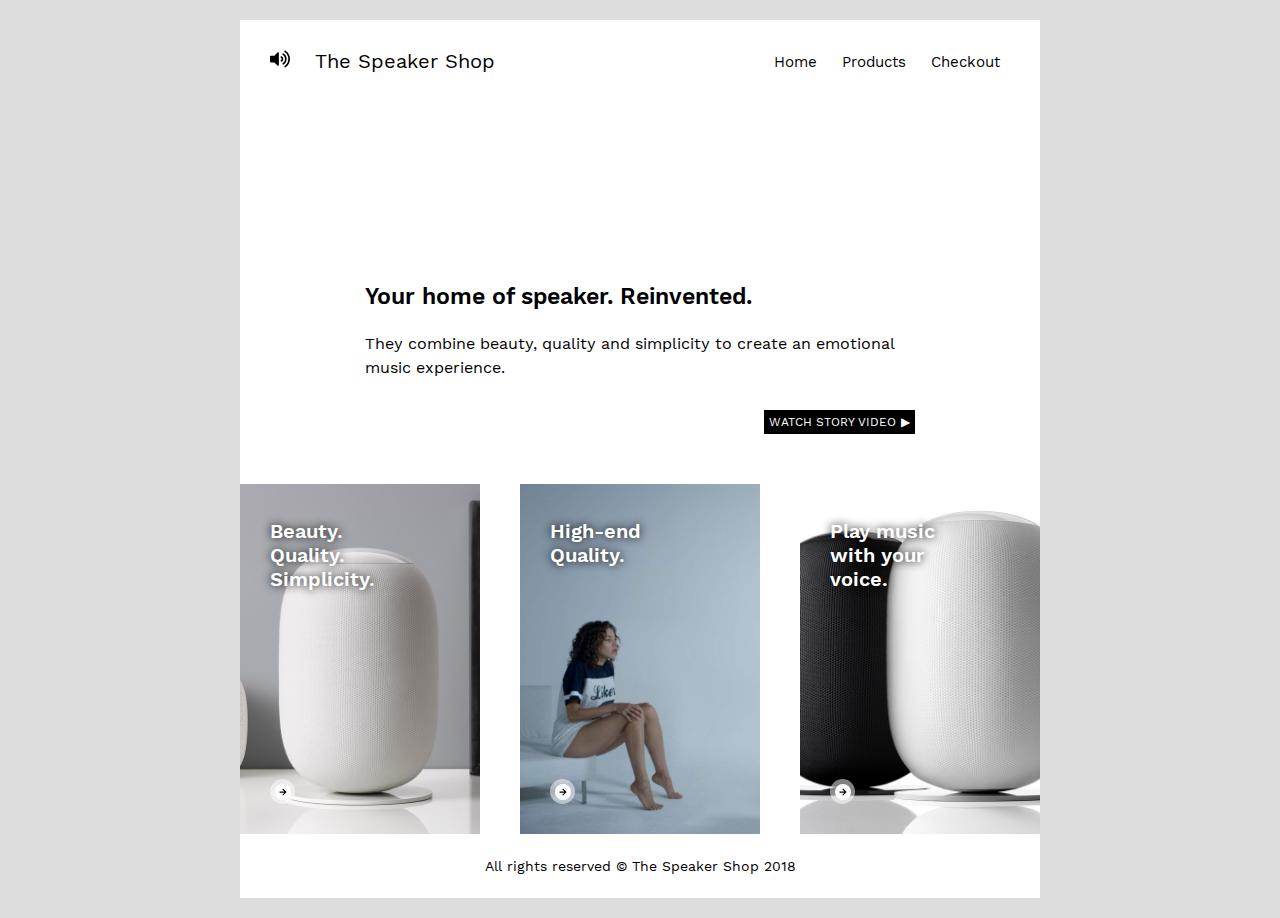
<file: index.html>
<!DOCTYPE html>
<html lang="en">

<head>
    <meta charset="UTF-8">
    <meta name="viewport" content="width=device-width, initial-scale=1.0">
    <meta http-equiv="X-UA-Compatible" content="ie=edge">
    <title>The Speaker Shop</title>
    <link rel="stylesheet" href="assets/style/style.css" />
</head>

<body>
    <div id="page">
        <header class="mainHeader clearfix">
            <div class="logo">
                <img src="assets/images/volume-up-solid.svg" alt="The Speaker Shop" />
                <h1 class="mainTitle">The Speaker Shop</h1>
            </div>
            <nav class="mainNavigation">
                <ul class="menu">
                    <li class="menuItem"><a href="index.html">Home</a></li>
                    <li class="menuItem"><a href="products.html">Products</a></li>
                    <li class="menuItem"><a href="checkout.html">Checkout</a></li>
                </ul>
            </nav>
        </header>
        <main>
            <article class="intro clearfix">
                <h2>Your home of speaker. Reinvented.</h2>
                <p>They combine beauty, quality and simplicity to create an emotional music experience.</p>
                <a class="videoButton button" href="#">Watch story video</a>
            </article>
            <article class="products clearfix">
                <section class="productBox productOne">
                    <h2>
                        Beauty.<br />
                        Quality. <br />
                        Simplicity.
                    </h2>
                    <a class="moreOuter" href="product-one.html">
                        <span class="moreInner">
                            &nbsp;
                        </span>
                    </a>
                </section>
                <section class="productBox productTwo">
                    <h2>
                        High-end<br />
                        Quality.
                    </h2>
                    <a class="moreOuter" href="product-two.html">
                        <span class="moreInner">
                            &nbsp;
                        </span>
                    </a>
                </section>
                <section class="productBox productThree">
                    <h2>
                        Play music<br />
                        with your <br />
                        voice.
                    </h2>
                    <a class="moreOuter" href="product-three.html">
                        <span class="moreInner">
                            &nbsp;
                        </span>
                    </a>
                </section>
            </article>
        </main>
        <footer>
            <p class="copy">
                All rights reserved &copy; The Speaker Shop 2018</p>
        </footer>

    </div> <!-- #page -->

</body>

</html>
</file>
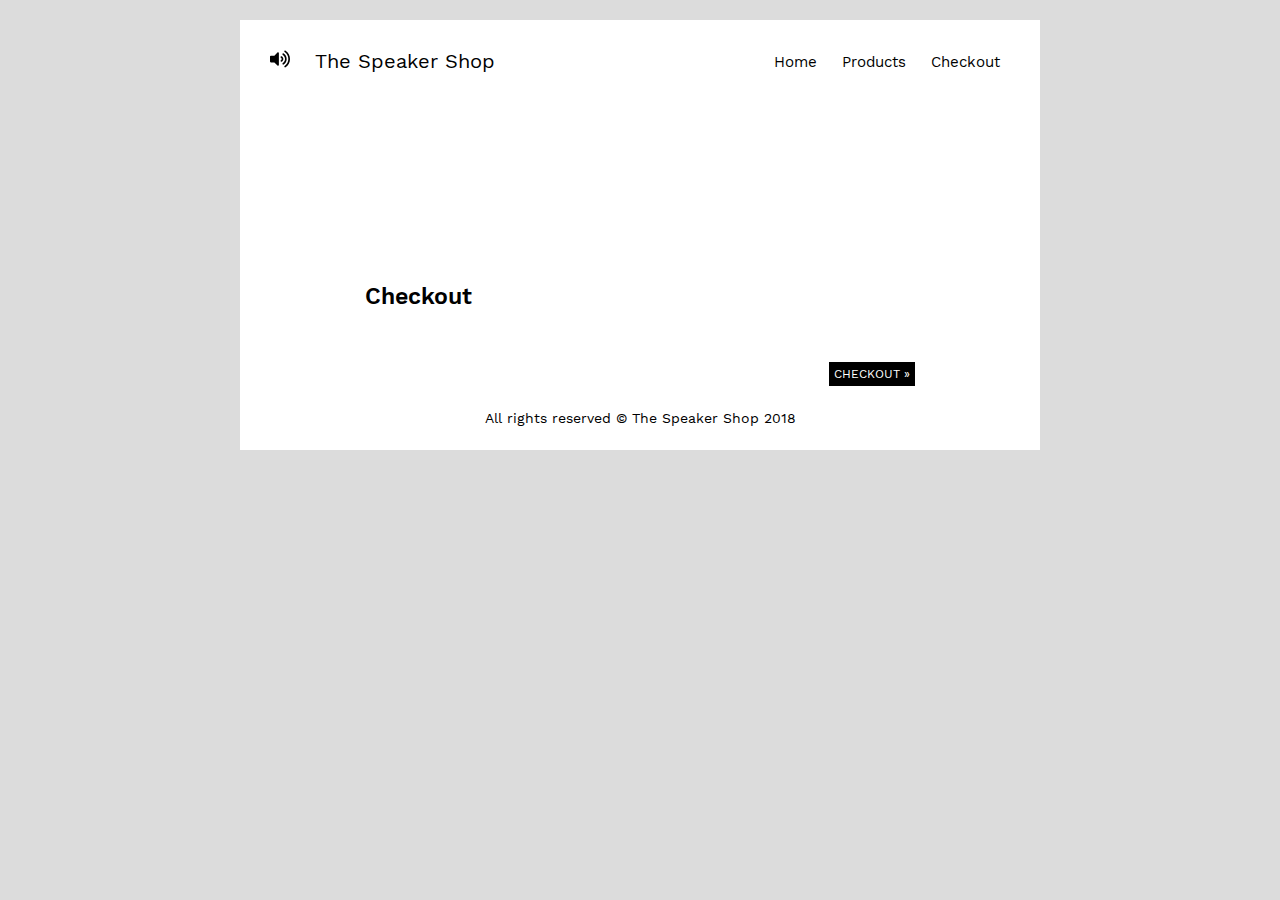
<file: checkout.html>
<!DOCTYPE html>
<html lang="en">

<head>
    <meta charset="UTF-8">
    <meta name="viewport" content="width=device-width, initial-scale=1.0">
    <meta http-equiv="X-UA-Compatible" content="ie=edge">
    <title>The Speaker Shop</title>
    <link rel="stylesheet" href="assets/style/style.css" />
</head>

<body>
    <div id="page">
        <header>
            <div class="logo">
                <img src="assets/images/volume-up-solid.svg" alt="The Speaker Shop" />
                <h1 class="mainTitle">The Speaker Shop</h1>
            </div>
            <nav class="mainNavigation">
                <ul class="menu">
                    <li class="menuItem"><a href="index.html">Home</a></li>
                    <li class="menuItem"><a href="products.html">Products</a></li>
                    <li class="menuItem"><a href="checkout.html">Checkout</a></li>
                </ul>
            </nav>
        </header>
        <main class="clearfix">
            <article class="intro">
                <h2>Checkout</h2>
                <a class="button">Checkout &raquo;</a>
            </article>
        </main>
        <footer>
            <p class="copy">
                All rights reserved &copy; The Speaker Shop 2018</p>
        </footer>

    </div> <!-- #page -->

</body>

</html>
</file>
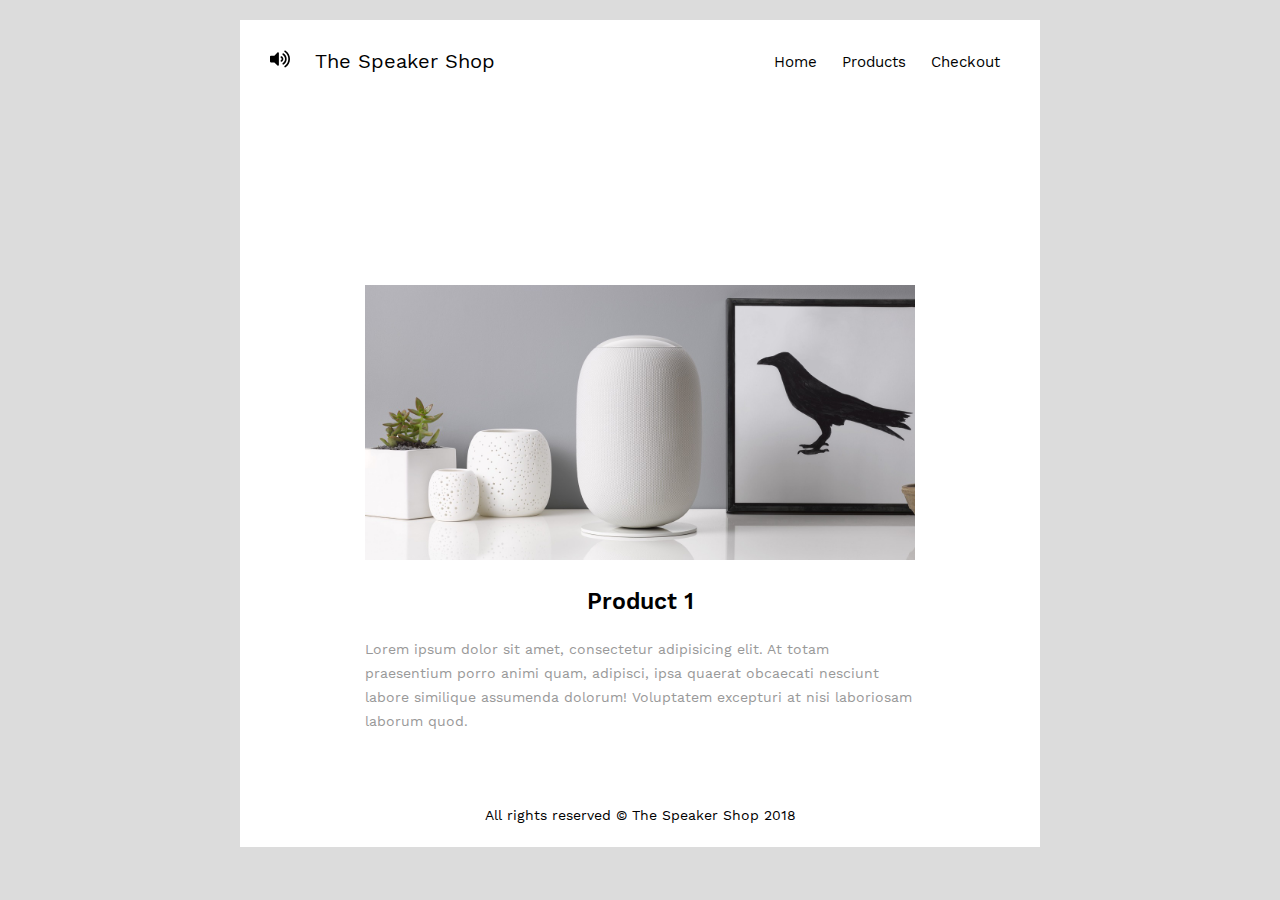
<file: product-one.html>
<!DOCTYPE html>
<html lang="en">

<head>
    <meta charset="UTF-8">
    <meta name="viewport" content="width=device-width, initial-scale=1.0">
    <meta http-equiv="X-UA-Compatible" content="ie=edge">
    <title>The Speaker Shop</title>
    <link rel="stylesheet" href="assets/style/style.css" />
</head>

<body>
    <div id="page">
        <header>
            <div class="logo">
                <img src="assets/images/volume-up-solid.svg" alt="The Speaker Shop" />
                <h1 class="mainTitle">The Speaker Shop</h1>
            </div>
            <nav class="mainNavigation">
                <ul class="menu">
                    <li class="menuItem"><a href="index.html">Home</a></li>
                    <li class="menuItem"><a href="products.html">Products</a></li>
                    <li class="menuItem"><a href="checkout.html">Checkout</a></li>
                </ul>
            </nav>
        </header>
        <main>
            <article class="productSingle">
                <img class="" src="assets/images/white-box.jpg" alt="White Box" />
                <h2 class="productTitle">Product 1</h2>
                <p class="productDescription">Lorem ipsum dolor sit amet, consectetur adipisicing elit. At totam
                    praesentium porro animi quam,
                    adipisci, ipsa quaerat obcaecati nesciunt labore similique assumenda dolorum! Voluptatem excepturi
                    at nisi laboriosam laborum quod.</p>
            </article>
        </main>
        <footer>
            <p class="copy">
                All rights reserved &copy; The Speaker Shop 2018</p>
        </footer>

    </div> <!-- #page -->

</body>

</html>
</file>
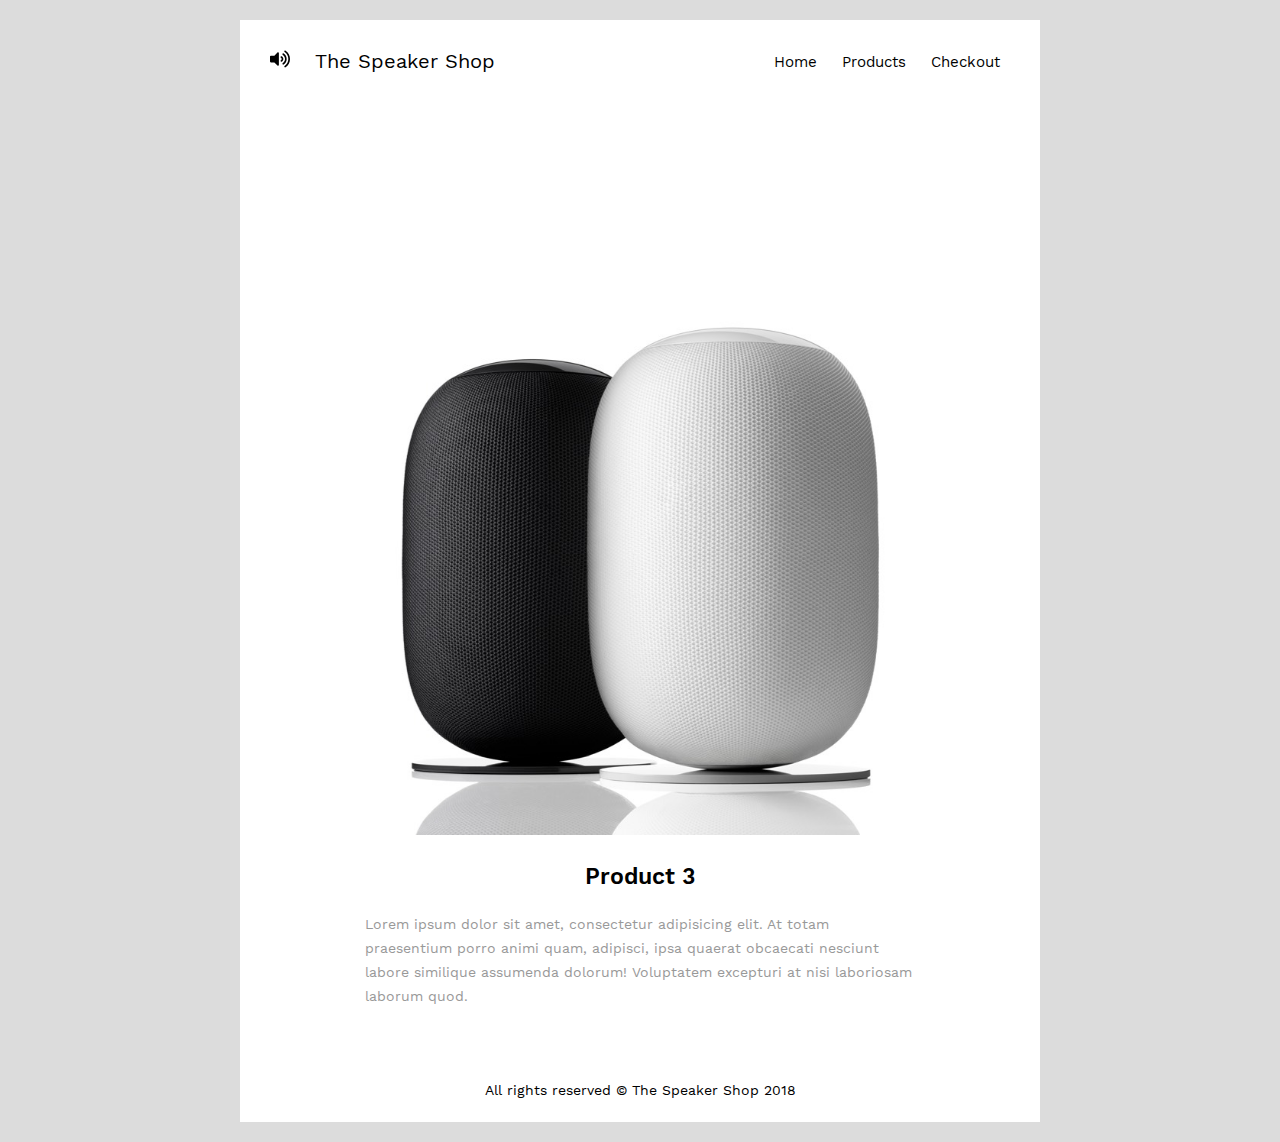
<file: product-three.html>
<!DOCTYPE html>
<html lang="en">

<head>
    <meta charset="UTF-8">
    <meta name="viewport" content="width=device-width, initial-scale=1.0">
    <meta http-equiv="X-UA-Compatible" content="ie=edge">
    <title>The Speaker Shop</title>
    <link rel="stylesheet" href="assets/style/style.css" />
</head>

<body>
    <div id="page">
        <header>
            <div class="logo">
                <img src="assets/images/volume-up-solid.svg" alt="The Speaker Shop" />
                <h1 class="mainTitle">The Speaker Shop</h1>
            </div>
            <nav class="mainNavigation">
                <ul class="menu">
                    <li class="menuItem"><a href="index.html">Home</a></li>
                    <li class="menuItem"><a href="products.html">Products</a></li>
                    <li class="menuItem"><a href="checkout.html">Checkout</a></li>
                </ul>
            </nav>
        </header>
        <main>
            <article class="productSingle">
                <img class="" src="assets/images/black-white.jpg" alt="Black and White" />
                <h2 class="productTitle">Product 3</h2>
                <p class="productDescription">Lorem ipsum dolor sit amet, consectetur adipisicing elit. At totam
                    praesentium porro animi quam,
                    adipisci, ipsa quaerat obcaecati nesciunt labore similique assumenda dolorum! Voluptatem excepturi
                    at nisi laboriosam laborum quod.</p>
            </article>
        </main>
        <footer>
            <p class="copy">
                All rights reserved &copy; The Speaker Shop 2018</p>
        </footer>

    </div> <!-- #page -->

</body>

</html>
</file>
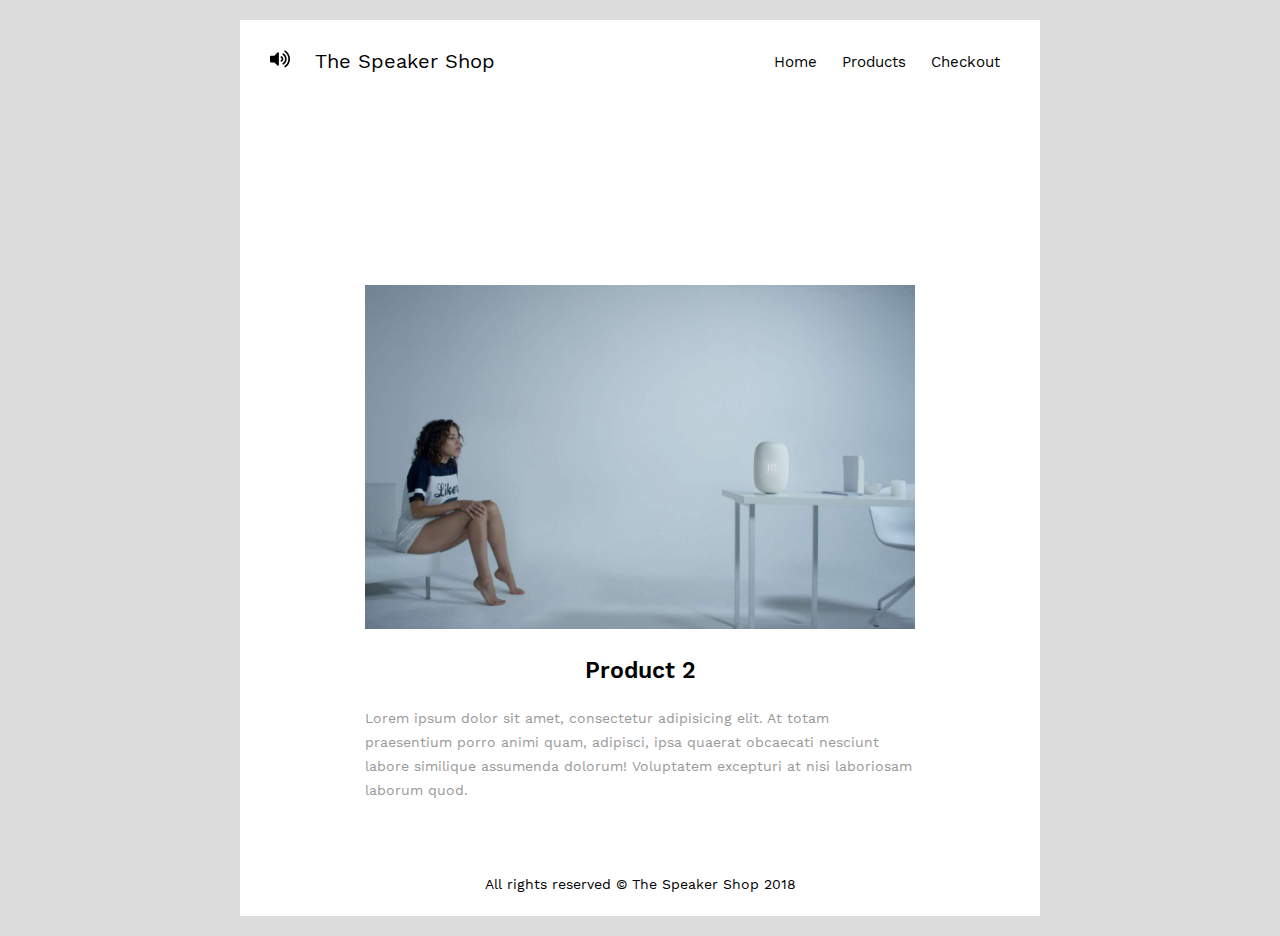
<file: product-two.html>
<!DOCTYPE html>
<html lang="en">

<head>
    <meta charset="UTF-8">
    <meta name="viewport" content="width=device-width, initial-scale=1.0">
    <meta http-equiv="X-UA-Compatible" content="ie=edge">
    <title>The Speaker Shop</title>
    <link rel="stylesheet" href="assets/style/style.css" />
</head>

<body>
    <div id="page">
        <header>
            <div class="logo">
                <img src="assets/images/volume-up-solid.svg" alt="The Speaker Shop" />
                <h1 class="mainTitle">The Speaker Shop</h1>
            </div>
            <nav class="mainNavigation">
                <ul class="menu">
                    <li class="menuItem"><a href="index.html">Home</a></li>
                    <li class="menuItem"><a href="products.html">Products</a></li>
                    <li class="menuItem"><a href="checkout.html">Checkout</a></li>
                </ul>
            </nav>
        </header>
        <main>
            <article class="productSingle">
                <img class="" src="assets/images/room.jpg" alt="Room" />
                <h2 class="productTitle">Product 2</h2>
                <p class="productDescription">Lorem ipsum dolor sit amet, consectetur adipisicing elit. At totam
                    praesentium porro animi quam,
                    adipisci, ipsa quaerat obcaecati nesciunt labore similique assumenda dolorum! Voluptatem excepturi
                    at nisi laboriosam laborum quod.</p>
            </article>
        </main>
        <footer>
            <p class="copy">
                All rights reserved &copy; The Speaker Shop 2018</p>
        </footer>

    </div> <!-- #page -->

</body>

</html>
</file>
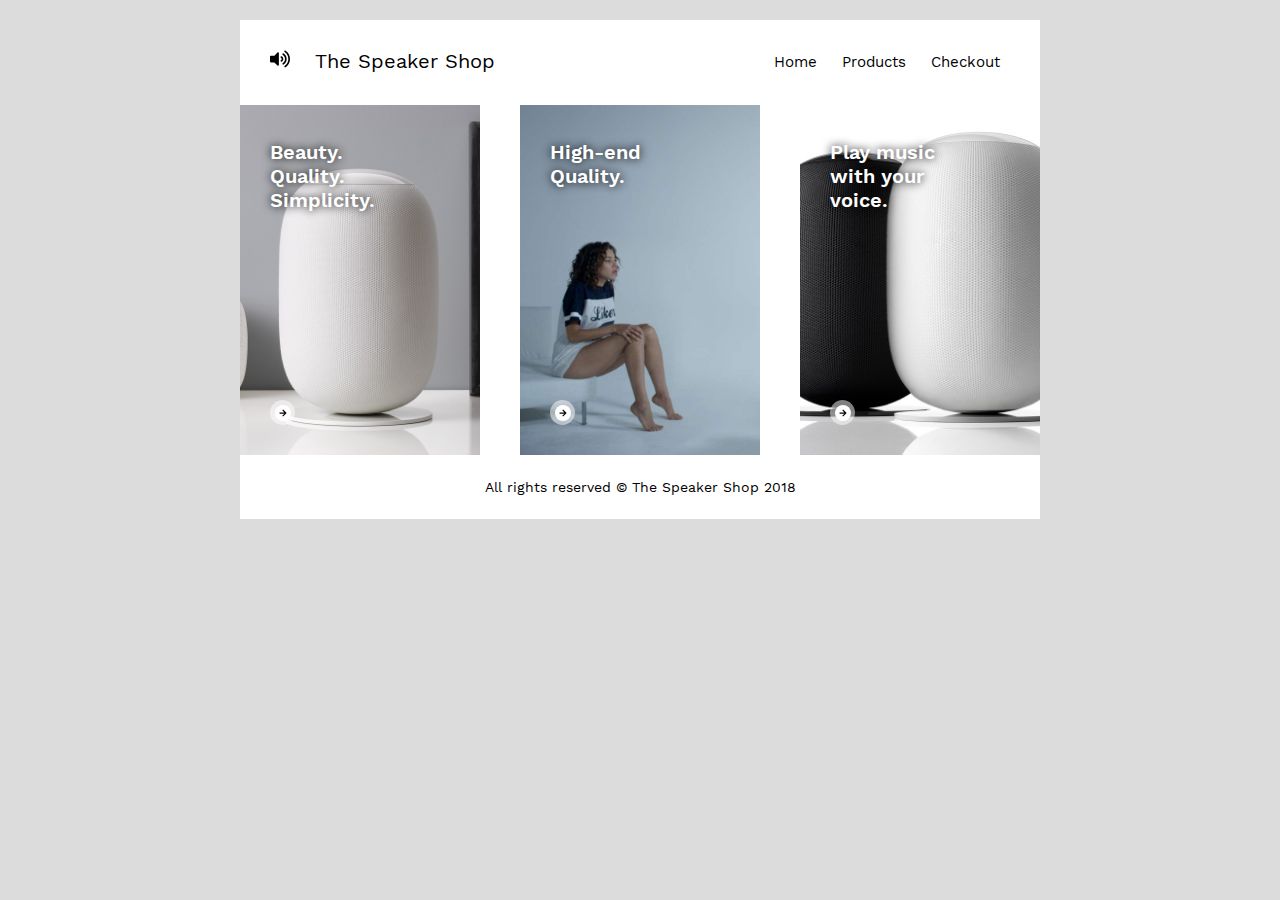
<file: products.html>
<!DOCTYPE html>
<html lang="en">

<head>
    <meta charset="UTF-8">
    <meta name="viewport" content="width=device-width, initial-scale=1.0">
    <meta http-equiv="X-UA-Compatible" content="ie=edge">
    <title>The Speaker Shop</title>
    <link rel="stylesheet" href="assets/style/style.css" />
</head>

<body>
    <div id="page">
        <header>
            <div class="logo">
                <img src="assets/images/volume-up-solid.svg" alt="The Speaker Shop" />
                <h1 class="mainTitle">The Speaker Shop</h1>
            </div>
            <nav class="mainNavigation">
                <ul class="menu">
                    <li class="menuItem"><a href="index.html">Home</a></li>
                    <li class="menuItem"><a href="products.html">Products</a></li>
                    <li class="menuItem"><a href="checkout.html">Checkout</a></li>
                </ul>
            </nav>
        </header>
        <main>
            <article class="products clearfix">
                <section class="productBox productOne">
                    <h2>
                        Beauty.<br />
                        Quality. <br />
                        Simplicity.
                    </h2>
                    <a class="moreOuter" href="product-one.html">
                        <span class="moreInner">
                            &nbsp;
                        </span>
                    </a>
                </section>
                <section class="productBox productThree">
                    <h2>
                        Play music<br />
                        with your <br />
                        voice.
                    </h2>
                    <a class="moreOuter" href="product-three.html">
                        <span class="moreInner">
                            &nbsp;
                        </span>
                    </a>
                </section>
                <section class="productBox productTwo">
                    <h2>
                        High-end<br />
                        Quality.
                    </h2>
                    <a class="moreOuter" href="product-two.html">
                        <span class="moreInner">
                            &nbsp;
                        </span>
                    </a>
                </section>
        </main>
        <footer>
            <p class="copy">
                All rights reserved &copy; The Speaker Shop 2018</p>
        </footer>

    </div> <!-- #page -->

</body>

</html>
</file>
<file: assets/style/style.css>
/* work-sans-regular - latin */
  @font-face {
    font-family: 'Work Sans';
    font-style: normal;
    font-weight: 400;
    src: url('../fonts/work-sans-v3-latin-regular.eot'); /* IE9 Compat Modes */
    src: local('Work Sans'), local('WorkSans-Regular'),
         url('../fonts/work-sans-v3-latin-regular.woff2') format('woff2'), /* Super Modern Browsers */
         url('../fonts/work-sans-v3-latin-regular.woff') format('woff'), /* Modern Browsers */
         url('../fonts/work-sans-v3-latin-regular.ttf') format('truetype'), /* Safari, Android, iOS */
         url('../fonts/work-sans-v3-latin-regular.svg#WorkSans') format('svg'); /* Legacy iOS */
  }
  /* work-sans-700 - latin */
  @font-face {
    font-family: 'Work Sans';
    font-style: normal;
    font-weight: 600;
    src: url('../fonts/work-sans-v3-latin-600.eot'); /* IE9 Compat Modes */
    src: local('Work Sans Bold'), local('WorkSans-Bold'),
         url('../fonts/work-sans-v3-latin-600.woff2') format('woff2'), /* Super Modern Browsers */
         url('../fonts/work-sans-v3-latin-600.woff') format('woff'), /* Modern Browsers */
         url('../fonts/work-sans-v3-latin-600.ttf') format('truetype'), /* Safari, Android, iOS */
         url('../fonts/work-sans-v3-latin-600.svg#WorkSans') format('svg'); /* Legacy iOS */
  }

  * {
      margin:0;
      padding:0;
      box-sizing: border-box;
  }

  body {
      background-color:#DCDCDC;
      padding:20px;
      font-family: 'Work Sans', sans-serif;
      font-size: 16px;
      line-height:150%;
  }

  .clearfix:after {
      content:'';
      clear: both;
      display: table;
  }

  img {
      max-width: 100%;
  }

  #page {
      background-color:#fff;
      max-width: 800px;
      margin:0 auto;
  }

  header {
      padding:30px;
  }

  .logo {
      display:inline-block;
  }

  .logo img  {
      height:18px;
      padding-right:20px;
      line-height:20px;
  }

  .logo h1 {
      display:inline;
      font-size:20px;
      font-weight:400;
      line-height:20px;
  }

  .mainNavigation {
      float:right;
  }

  .mainNavigation li {
      list-style-type: none;
      display:inline;
  }

  .mainNavigation li a {
      color:#000;
      text-decoration: none;
      padding:0 10px;
      display:inline-block;
      font-size:15px;
  }

  .intro,
  .productSingle {  
        margin:20vh auto 50px auto;
        width:550px;
    }

  .intro h2
   {
      font-weight:600;
      font-size:23px;
      padding-bottom:23px;
  }
  
  .productSingle h2 {
      text-align: center;
      font-weight:600;
      font-size:23px;
      padding:23px 0;
  }

  a.button {
      color:#fff;
      background-color:#000;
      text-decoration: none;
      font-size:12px;
      text-transform: uppercase;
      padding:0 5px;
      transition:all 0.8s;
      float:right;   
      margin-top:30px;   
  }

  a.button:hover {
      background-color: #ccc;
      color:#000;
  }

  a.videoButton:after {
      content:'\25B6';
      padding-left:5px;
  }
  .products {
      text-align: center;
  }
  .products section{
      width:30%;
      height:350px;
      display:inline-block;
    }

    .productBox {
        background-size:cover;
        position: relative;
        text-align: left;
    }

    .productOne {
        background-image:url('../images/white-box.jpg');
        background-position: center center;
        float:left;
    }

    .productTwo {
        background-image:url('../images/room.jpg');
    }

    .productThree{
        background-image:url('../images/black-white.jpg');
        background-position: center center;
        float:right;
    }

    .productBox h2 {
        color:#fff;
        font-size:20px;
        padding-top:35px;
        padding-left:30px;
        font-weight:600;
        text-shadow: 0 0 10px #000;
    }

    .moreOuter {
        background-color:rgb(255,255,255,0.5);
        padding:5px;
        border-radius: 100%;
        display: inline-block;
        width:25px;
        height:25px;
        position: absolute;
        left:30px;
        bottom:30px;
        transition:all 0.8s;
    }   

    .moreOuter:hover {
        width:35px;
        height:35px;
    }

    .moreInner {
        background-color:rgb(255,255,255,1);
        padding:5px;
        border-radius: 100%;
        display: inline-block; 
        width:16px;
        height: 16px;
        background-image:url('../images/arrow-right-solid.svg');
        background-repeat:no-repeat;
        background-size:8px 8px;
        background-position: center;
        transition:all 0.8s;
    }

    .moreOuter:hover .moreInner{
        width: 25px;
        height:25px;
        background-size: 12px 12px;
    }

    footer {
        text-align: center;
        padding:20px 0;
        font-size:14px;
    }

    .productDescription {
        font-size:14px;
        color: #999;
    }
</file>
